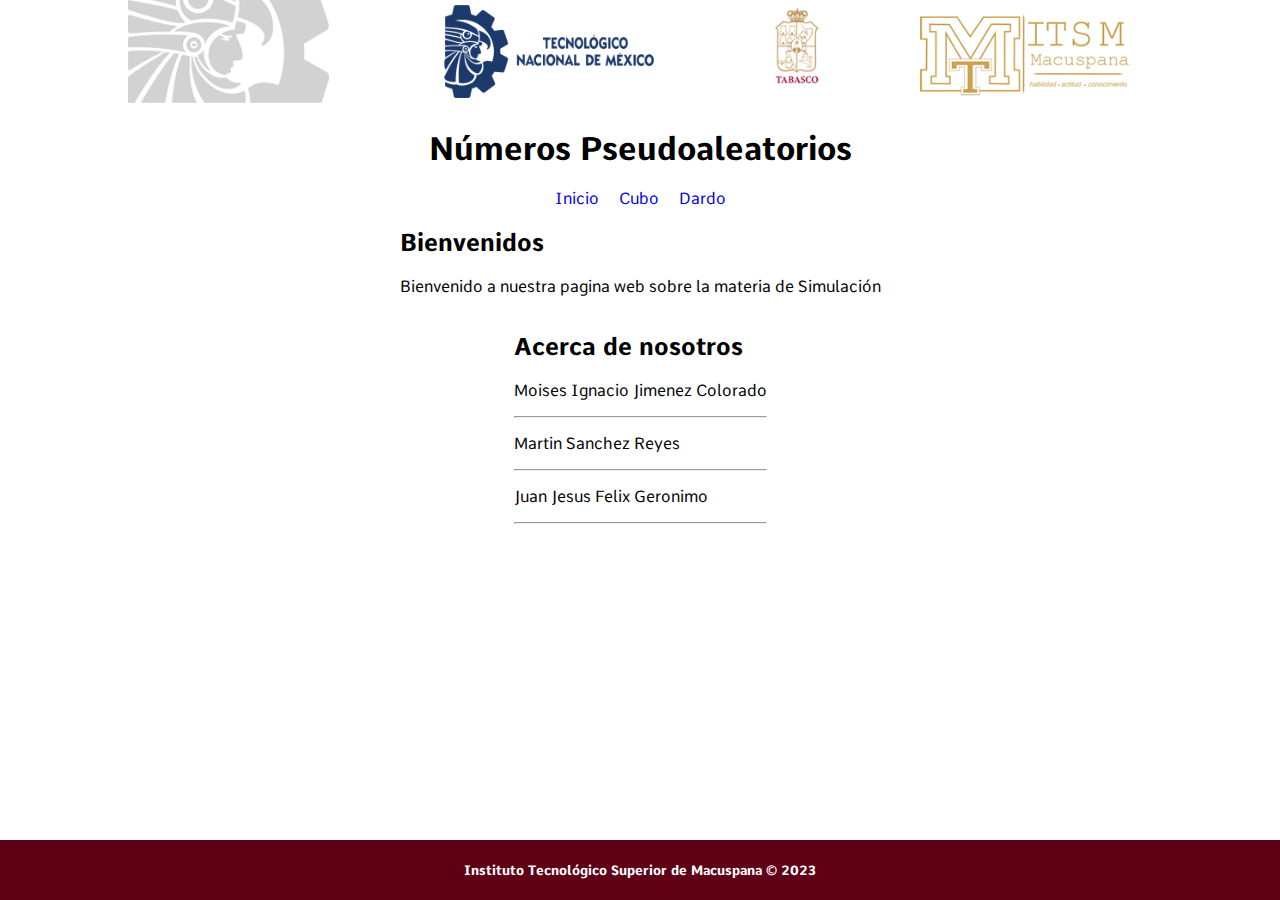
<file: index.html>
<!DOCTYPE html>
<html lang="es">

<head>
  <meta charset="UTF-8">
  <meta http-equiv="X-UA-Compatible" content="IE=edge">
  <meta name="viewport" content="width=device-width, initial-scale=1.0">
  <link rel="stylesheet" href="./style/index.css">
  <link rel="shortcut icon" href="res/icon.png" type="image/x-icon">
  <title>Inicio - Numeros Pseudoaleatorios</title>
</head>

<body>
  <header>
    <img src="res/itsm/header.png" alt="encabezador itsm">
    <h1>Números Pseudoaleatorios</h1>
    <nav>
      <a href="index.html">Inicio</a>
      <a href="dado.html"">Cubo</a>
      <a href=" dardo.html">Dardo</a>
    </nav>
  </header>

  <main>

    <section id="bienvenida">
      <h2>Bienvenidos</h2>
      <p>Bienvenido a nuestra pagina web sobre la materia de Simulación</p>
    </section>

    <section id="sobre">
      <h2>Acerca de nosotros</h2>
      <p>Moises Ignacio Jimenez Colorado</p>
      <hr>
      <p>Martin Sanchez Reyes</p>
      <hr>
      <p>Juan Jesus Felix Geronimo</p>
      <hr>
    </section>

    <section id="acerca-de">

    </section>



  </main>

  <footer>
    <h5>Instituto Tecnológico Superior de Macuspana &copy; 2023</h5>
  </footer>

</body>

</html>
</file>
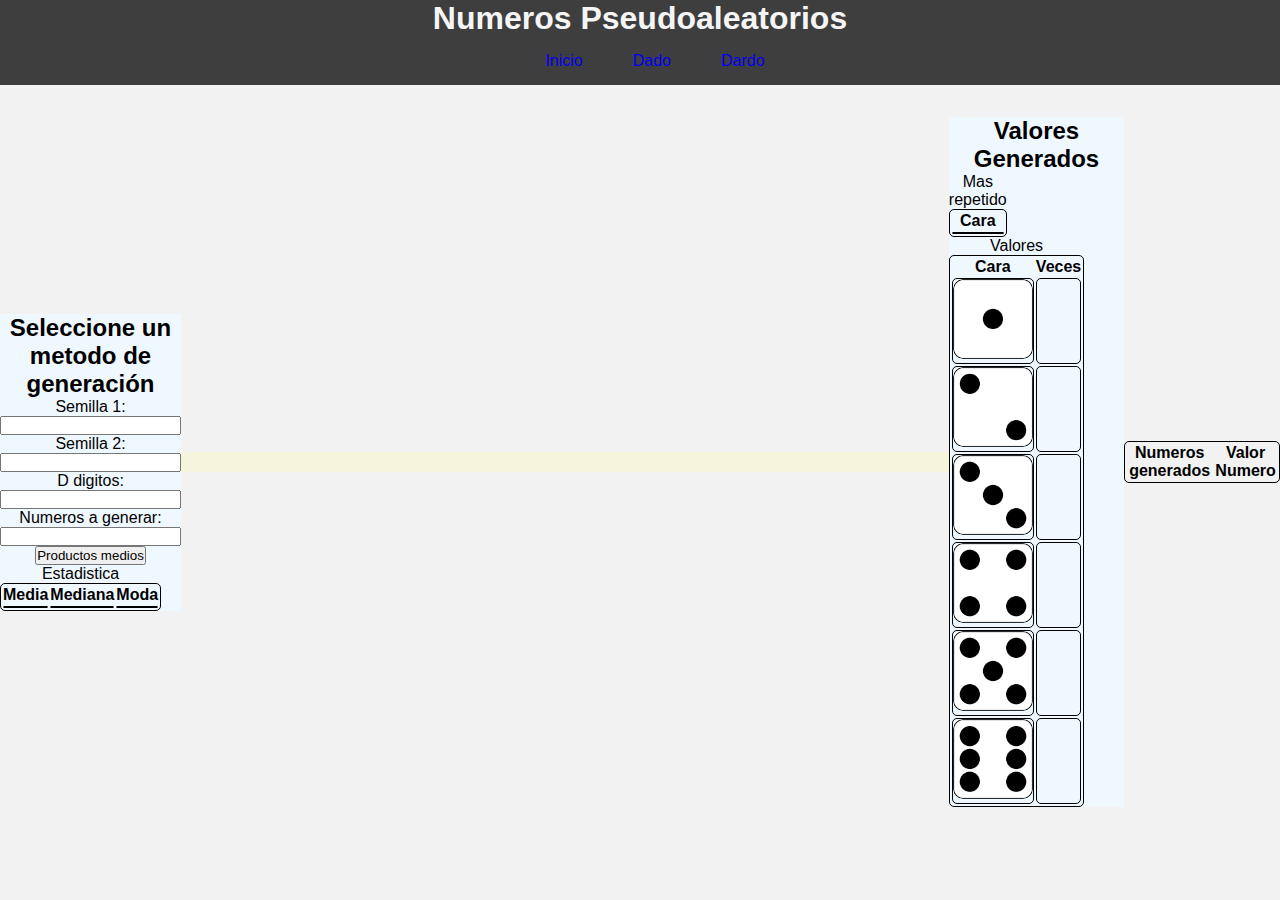
<file: dado.html>
<!DOCTYPE html>
<html lang="en">
  <head>
    <meta charset="UTF-8" />
    <meta http-equiv="X-UA-Compatible" content="IE=edge" />
    <meta name="viewport" content="width=device-width, initial-scale=1.0" />
    <link rel="stylesheet" href="css/style.css" />
    <link rel="stylesheet" href="css/index.css" />
    <link rel="stylesheet" href="css/dado.css" />
    <link rel="stylesheet" href="css/header.css" />
    <link rel="shortcut icon" href="favicon.ico" type="image/x-icon" />
    <title>Cubo - Numeros Pseudoaleatorios</title>
  </head>
  <body>
    <header>
      <h1>Numeros Pseudoaleatorios</h1>
      <nav>
        <ul>
          <li><a href="index.html">Inicio</a></li>
          <li><a href="dado.html">Dado</a></li>
          <li><a href="dardo.html">Dardo</a></li>
        </ul>
      </nav>
    </header>

    <main>
      <div class="menu">
        <nav>
          <h2>Seleccione un metodo de generación</h2>
          <form>
            <label for="s1"
              >Semilla 1:<input type="number" name="s1" id="s1" />
            </label>
            <label for="s2"
              >Semilla 2:<input type="number" name="s2" id="s2"
            /></label>
            <label for="d"
              >D digitos:<input type="number" name="d" id="d"
            /></label>
            <label for="gen"
              >Numeros a generar:<input type="number" name="gen" id="gen" />
            </label>
          </form>
          <button onclick="generarNumeros()">Productos medios</button>
        </nav>

        <section class="metodo">
          <table>
            <caption>
              Estadistica
            </caption>
            <thead>
              <tr>
                <th>Media</th>
                <th>Mediana</th>
                <th>Moda</th>
              </tr>
            </thead>
            <tbody id="Estadistica">
              <tr>
                <td id="media"></td>
                <td id="mediana"></td>
                <td id="moda"></td>
              </tr>
            </tbody>
          </table>
        </section>
        <section class="numeros-generados"></section> 
      </div>

      <section class="dados" id="sectionDado">
        <!--div class="content">
          <div id="dado">
            <div class="cara c1"><img src="img/c1.png" alt="" /></div>
            <div class="cara c2"><img src="img/c2.png" alt="" /></div>
            <div class="cara c3"><img src="img/c3.png" alt="" /></div>
            <div class="cara c4"><img src="img/c4.png" alt="" /></div>
            <div class="cara c5"><img src="img/c5.png" alt="" /></div>
            <div class="cara c6"><img src="img/c6.png" alt="" /></div>
          </div>
        </div-->
      </section>

      <aside>
        <h2>Valores Generados</h2>
        <section class="mas-generado-tabla">
          <table>
            <caption>
              Mas repetido
            </caption>
            <thead>
              <tr>
                <th>Cara</th>
              </tr>
            </thead>
            <tbody>
              <tr>
                <td id="caraMas"></td>
              </tr>
            </tbody>
          </table>
        </section>
        <section class="generados-tabla">
          <table>
            <caption>
              Valores
            </caption>
            <thead>
              <th>Cara</th>
              <th>Veces</th>
            </thead>
            <tbody>
              <tr>
                <td>
                  <div class="cara-tabla"><img src="img/c1.png" alt="" /></div>
                </td>
                <td id="c1"></td>
              </tr>
              <tr>
                <td>
                  <div class="cara-tabla"><img src="img/c2.png" alt="" /></div>
                </td>
                <td id="c2"></td>
              </tr>
              <tr>
                <td>
                  <div class="cara-tabla"><img src="img/c3.png" alt="" /></div>
                </td>
                <td id="c3"></td>
              </tr>
              <tr>
                <td>
                  <div class="cara-tabla"><img src="img/c4.png" alt="" /></div>
                </td>
                <td id="c4"></td>
              </tr>
              <tr>
                <td>
                  <div class="cara-tabla"><img src="img/c5.png" alt="" /></div>
                </td>
                <td id="c5"></td>
              </tr>
              <tr>
                <td>
                  <div class="cara-tabla"><img src="img/c6.png" alt="" /></div>
                </td>
                <td id="c6"></td>
              </tr>
            </tbody>
          </table>
        </section>
      </aside>
      <div class="tabla">
        <table>
          <thead>
            <th>Numeros generados</th>
            <th>Valor Numero</th>
          </thead>
          <tbody id="valoresgenerados">
            
          </tbody>
        </table>
      </div>
    </main>

    <!--script src="js/index.js"></script-->
    <script src="js/cuadrados-medios.js"></script>
  </body>
</html>
</file>
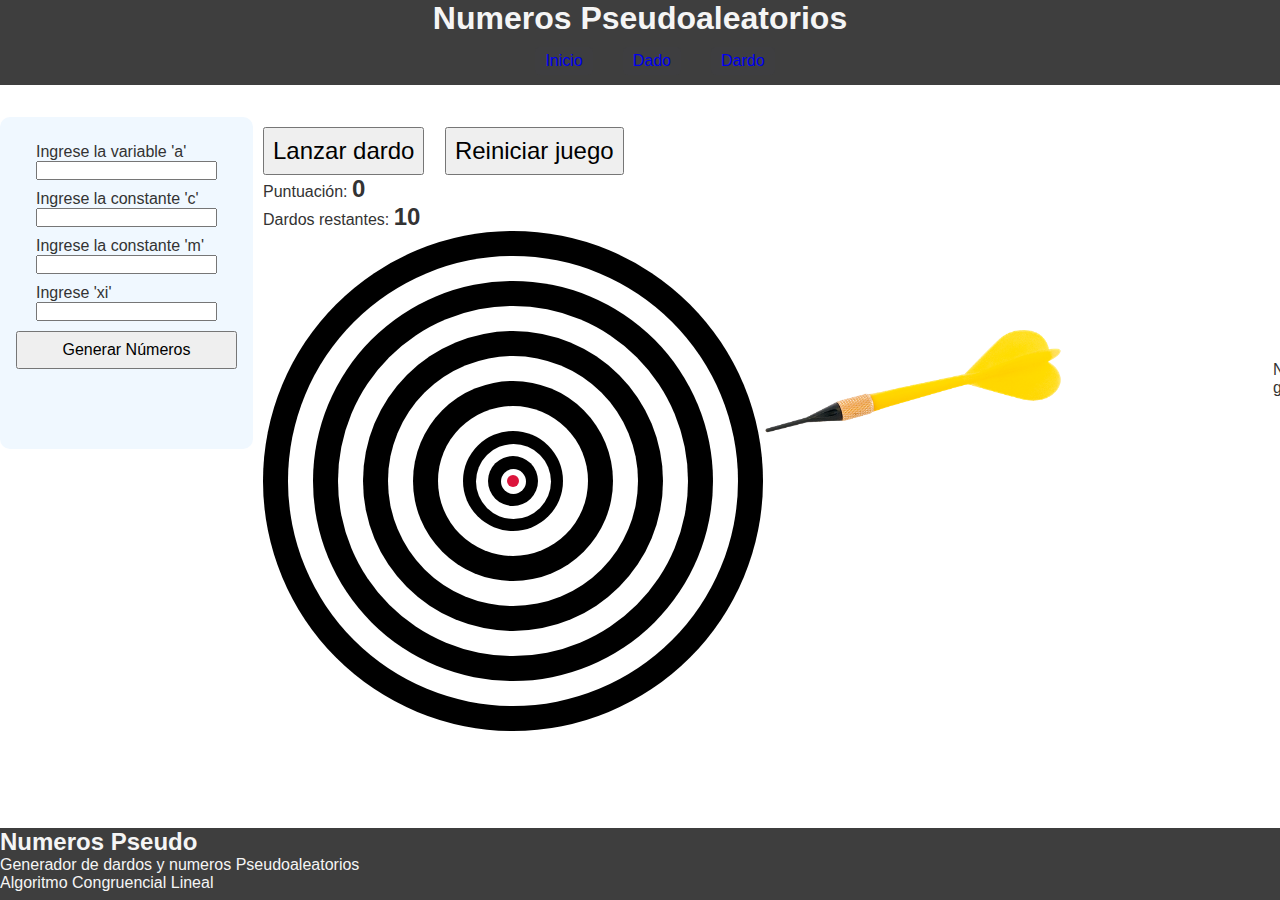
<file: dardo.html>
<!DOCTYPE html>
<html>
  <head>
    <meta charset="UTF-8" />
    <title>Dardos - Algoritmo Congruencial Lineal</title>
    <link rel="shortcut icon" href="dardos.ico" type="image/x-icon" />
    <link rel="stylesheet" href="css/styles.css" />
    <link rel="stylesheet" href="css/header.css" />
    <link rel="stylesheet" href="css/footer.css" />
    <link rel="stylesheet" href="css/dardo.css" />
  </head>

  <body>
    <header>
      <h1>Numeros Pseudoaleatorios</h1>
      <nav>
        <ul>
          <li><a href="index.html">Inicio</a></li>
          <li><a href="dado.html">Dado</a></li>
          <li><a href="dardo.html">Dardo</a></li>
        </ul>
      </nav>
    </header>

    <main>
      <div class="form">
        <div class="input">
          <label for="a">Ingrese la variable 'a'</label>
          <input type="number" name="a" id="a" />
        </div>
        <div class="input">
          <label for="c">Ingrese la constante 'c'</label>
          <input type="number" name="c" id="c" />
        </div>
        <div class="input">
          <label for="m">Ingrese la constante 'm'</label>
          <input type="number" name="m" id="m" />
        </div>
        <div class="input">
          <label for="xi">Ingrese 'xi'</label>
          <input type="number" name="xi" id="xi" />
        </div>
        <button onclick="generarNumeros()">Generar Números</button>
      </div>

      <section class="juego">
        <button id="lanzar-dardo">Lanzar dardo</button>
        <button id="reiniciar-juego">Reiniciar juego</button>
        <p>Puntuación: <span id="puntuacion">0</span></p>
        <p>Dardos restantes: <span id="dardos-restantes">10</span></p>

        <div id="contenedor">
          <div class="banner_img">
            <div class="tablero">
              <div class="diana">
                <div class="circulo1"></div>
                <div class="circulo2"></div>
                <div class="circulo3"></div>
                <div class="circulo4"></div>
                <div class="circulo5"></div>
                <div class="circulo6"></div>
                <div class="circulo7"></div>
                <div class="circulo8"></div>
                <div class="circulo9"></div>
                <div class="circulo10"></div>
                <div class="circulo11"></div>
                <div class="circulo12"></div>
                <div class="circulo13"></div>
              </div>
            </div>
            <div class="dart">
              <img src="img/dardo.png" />
            </div>
          </div>
        </div>
      </section>

      <div class="tablas">
        <table>
          <thead>
            <caption>
              Numeros Generados
            </caption>
            <th>Numero Generado</th>
            <th>Posicion</th>
          </thead>
          <tbody id="tabla"></tbody>
        </table>

        <table>
          <caption>
            Posiciones
          </caption>
          <thead>
            <th>Posicion</th>
            <th>Veces</th>
          </thead>
          <tbody id="posiciones"></tbody>
        </table>

        <table>
          <caption>
            Estadistica posiciones
          </caption>
          <thead>
            <th>Media</th>
            <th>Mediana</th>
            <th>Moda</th>
          </thead>
          <tbody id="estadistica"></tbody>
        </table>

        <table>
          <caption>
            Estadistica Numeros
          </caption>
          <thead>
            <th>Media</th>
            <th>Mediana</th>
            <th>Moda</th>
          </thead>
          <tbody id="numeros"></tbody>
        </table>
        <p>Números mas generados: <span id="numeros-generados"></span></p>
      </div>
    </main>

    <footer>
      <h2>Numeros Pseudo</h2>
      <p>Generador de dardos y numeros Pseudoaleatorios</p>
      <p>Algoritmo Congruencial Lineal</p>
    </footer>

    <script src="script/js.js"></script>
    <script src="js/dardo.js"></script>
  </body>
</html>
</file>
<file: style/index.css>
@import url('https://fonts.googleapis.com/css2?family=Comme:wght@100&display=swap');


body {
    padding: 0;
    margin: 0;
    display: flex;
    height: 100vh;
    flex-direction: column;
    font-family: 'Comme', sans-serif;
}

header{
    text-align: center;
}

header img {
    width: 80%; 
}

nav a {
    text-decoration: none;
    padding: 8px;
}

main{
    display: flex;
    flex-direction: column;
    align-items: center;
}

footer {
    text-align: center;
    margin-top: auto;
    color: white;
    background-color: #600016;
}
</file>
<file: css/style.css>
* {
  padding: 0;
  margin: 0;
  font-family: "Lucida Sans", "Lucida Sans Regular", "Lucida Grande",
    "Lucida Sans Unicode", Geneva, Verdana, sans-serif;
}

body {
  background-color: #f9f9f9;
  height: 100%;
  width: 100%;
}

main {
  display: flex;
  width: 100%;
  height: 100%;
  position: relative;
}

main .menu {
  text-align: center;
  width: 250px;
  background-color: aliceblue;
  bottom: 40px;
}

main .dados {
  padding: 10px;
  width: 100%;
  display: grid;
  grid-template-columns: repeat(3, 1fr);
  gap: 20px;
  width: 100%;
  background-color: beige;
}

main aside {
  width: 300px;
  text-align: center;
  background-color: aliceblue;
}

footer {
  position: fixed;
  bottom: 0%;
  background-color: aliceblue;
  width: 100%;
  display: flex;
}

footer .metodo {
  width: 100%;
  display: flex;
  justify-content: center;
}
</file>
<file: css/index.css>
* {
  padding: 0;
  margin: 0;
  font-family: "Lucida Sans", "Lucida Sans Regular", "Lucida Grande",
    "Lucida Sans Unicode", Geneva, Verdana, sans-serif;
}

body{
    background-color: #f2f2f2;
}

main {

  display: flex;
  justify-content: center;
  align-items: center;
}

.main {
    width: 80%;
    height: 100%;
    background-color: white;
}

.letrero {
  margin: 15px 0;
  animation-duration: 3s;
  animation-name: slidein;
  animation-iteration-count: infinite;
  animation-direction: alternate;
}

@keyframes slidein {
  from {
    margin-left: 100%;
    width: 100%;
  }

  to {
    margin-left: 0%;
    width: 100%;
  }
}

.bienvenida {
  text-align: center;
  margin-top: 3em;
  margin-bottom: 4em;
}

.sobre {
    padding: 5%;
    text-align: center;
}

.sobre h2, .bienvenida h2{
    margin-bottom: 1em;
}

footer {
  justify-content: center;
}
</file>
<file: css/dado.css>
.dados {
  
}

.content {
  position: relative;
  top: -100px;
  left: -100px;
  width: 200px;
  height: 200px;
  display: flex;
  justify-content: center;
  align-items: center;
}

.dado {
  position: absolute;
  transform-style: preserve-3d;
  transform-origin: 100px 100px 0;

  /* animation: girar 5s ease-in-out alternate infinite;*/
}

.cara {
  width: 200px;
  height: 200px;
  position: absolute;
  backface-visibility: hidden;
}

.cara img {
  background-color: yellow;
  width: 100%;
  height: 100%;
  object-fit: cover;
}

.c1 {
  transform: translateZ(100px);
}

.c2 {
  transform: rotateY(90deg) translateZ(100px);
}

.c3 {
  transform: rotateY(90deg) rotateX(90deg) translateZ(100px);
}

.c4 {
  transform: rotateX(180deg) rotateZ(-90deg) translateZ(100px);
}

.c5 {
  transform: rotateY(-90deg) rotateZ(90deg) translateZ(100px);
}

.c6 {
  transform: rotateX(-90deg) translateZ(100px) rotateZ(-90deg);
}

table,
table thead,
td {
  border-radius: 5px;
  border: 1px solid black;
}

/*

@keyframes girar {
  0% {
      transform: none;
  }

  13%,
  16.6% {
      transform: rotateY(-90deg);
  }

  301%,
  33.33% {
      transform: rotateY(-90deg) rotateZ(90deg);
  }

  46%,
  49.999% {
      transform: rotateY(-270deg) rotateZ(90deg);
  }

  63%,
  66% {
      transform: rotateY(90deg);
  }

  80%,
  83% {
      transform: rotateY(-180deg) rotateZ(90deg);
  }

  97%,
  100% {
      transform: none;
  }
}

*/

.cara-tabla {
  width: 80px;
}

.cara-tabla img {
  background-color: white;
  border-radius: 10px;
  width: 100%;
  height: 100%;
  object-fit: cover;
}
</file>
<file: css/header.css>
header {
  background-color: #3e3e3e;
  text-align: center;
  width: 100%;
  text-decoration: none;
  margin-bottom: 2em;
  height: max-content;
  color: whitesmoke;
}

header ul {
  display: flex;
  justify-content: center;
}

header li {
  background-color: #3e3e40;
  margin: 10px 0;
  margin-left: 30px;
  border-radius: 5px;
  padding: 5px 10px;
  color: white;
}

header li:hover{
  background-color: #212122;
  color: black;
}

header a {
  text-decoration: none;
}

header a:visited {
  color: white;
}

li {
  list-style: none;
}
</file>
<file: css/styles.css>
table caption, table {
    border: 1px solid black;
}

table {
    margin: 10px;
}

.tablas {
    display: block;
}

body {
    font-family: "Arial", sans-serif;
    font-size: 16px;
    color: #333;
    background-color: rgb(255, 255, 255);
  }
  
#contenedor{
    float: right;
}
.banner_img{
    float: right;
}
.banner_img{
    float: right;
    width: 1000px;
    height: 500px;
    display: block;
    
}

.banner_img .tablero {
    float: left;
    animation: tablero 2s linear infinite;

}

.banner_img .dart{
    width: 50px;
    height: 50px;
    float: left;
    animation: dardo .7s linear infinite;
}
.dart img {
    width: 300px;
    height: 300px;
}

#punto {
    position: absolute;
    width: 10px;
    height: 10px;
    border-radius: 50%;
    background-color: red;
  }  

@keyframes tablero {
    0%{
        transform: translateY(10px);
    }
    50%{
        transform: translateY(30px);
    }
    100%{
        transform: translateY(10px);
    }
    
}

@keyframes dardo {
    0%{
        transform: translateX(30px);
    }
    50%{
        transform: translateX(50px);
    }
    100%{
        transform: translateX(30px);
    }
    
}
</file>
<file: css/footer.css>
footer {
    position: fixed;
    bottom: 0%;
    background-color: #3e3e3e;
    color: whitesmoke;
    height: 8%;
    width: 100%;
  }
</file>
<file: css/dardo.css>
* {
  padding: 0;
  margin: 0;
}

#contenedor {
  width: 100%;
  display: flex;
  justify-content: center;
  align-items: center;
}

.diana {
  width: 500px;
  height: 500px;
  position: relative;
}

.circulo1 {
  position: absolute;
  top: 0%;
  left: 0%;
  width: 100%;
  height: 100%;
  border-radius: 50%;
  background-color: black;
}

.circulo2 {
  position: absolute;
  top: 5%;
  left: 5%;
  width: 90%;
  height: 90%;
  border-radius: 50%;
  background-color: white;
}

.circulo3 {
  position: absolute;
  top: 10%;
  left: 10%;
  width: 80%;
  height: 80%;
  border-radius: 50%;
  background-color: black;
}

.circulo4 {
  position: absolute;
  top: 15%;
  left: 15%;
  width: 70%;
  height: 70%;
  border-radius: 50%;
  background-color: white;
}

.circulo5 {
  position: absolute;
  top: 20%;
  left: 20%;
  width: 60%;
  height: 60%;
  border-radius: 50%;
  background-color: black;
}

.circulo6 {
  position: absolute;
  top: 25%;
  left: 25%;
  width: 50%;
  height: 50%;
  border-radius: 50%;
  background-color: white;
}

.circulo7 {
  position: absolute;
  top: 30%;
  left: 30%;
  width: 40%;
  height: 40%;
  border-radius: 50%;
  background-color: black;
}

.circulo8 {
  position: absolute;
  top: 35%;
  left: 35%;
  width: 30%;
  height: 30%;
  border-radius: 50%;
  background-color: white;
}

.circulo9 {
  position: absolute;
  top: 40%;
  left: 40%;
  width: 20%;
  height: 20%;
  border-radius: 50%;
  background-color: black;
}

.circulo10 {
  position: absolute;
  top: 42.5%;
  left: 42.5%;
  width: 15%;
  height: 15%;
  border-radius: 50%;
  background-color: white;
}

.circulo11 {
  position: absolute;
  top: 45%;
  left: 45%;
  width: 10%;
  height: 10%;
  border-radius: 50%;
  background-color: black;
}

.circulo12 {
  position: absolute;
  top: 47.5%;
  left: 47.5%;
  width: 5%;
  height: 5%;
  border-radius: 50%;
  background-color: white;
}

.circulo13 {
  position: absolute;
  top: 48.75%;
  left: 48.75%;
  width: 2.5%;
  height: 2.5%;
  border-radius: 50%;
  background-color: crimson;
}

button {
  font-size: 1.5rem;
  padding: 0.5rem;
  margin-right: 1rem;
}

#puntuacion {
  font-size: 1.5rem;
  font-weight: bold;
}

#dardos-restantes {
  font-size: 1.5rem;
  font-weight: bold;
}

.dardo {
  content: url("../img/dardo.png");
  position: absolute;
  width: 50px;
  height: 50px;
  border-radius: 50%;
}

main {
  display: flex;
}

main .form {
  width: 20%;
}

main  .juego {
  padding: 10px;
  bottom: 10%;

}

main .tablas {
  width: 20%;
}

.form {
  width: 100%;
  height: 300px;
  background-color: aliceblue;
  border-radius: 10px;
  padding: 1rem;
}

.form .input {
  margin: 10px 20px;
}

.form button {
  width: 100%;
  font-size: medium;
}
</file>
